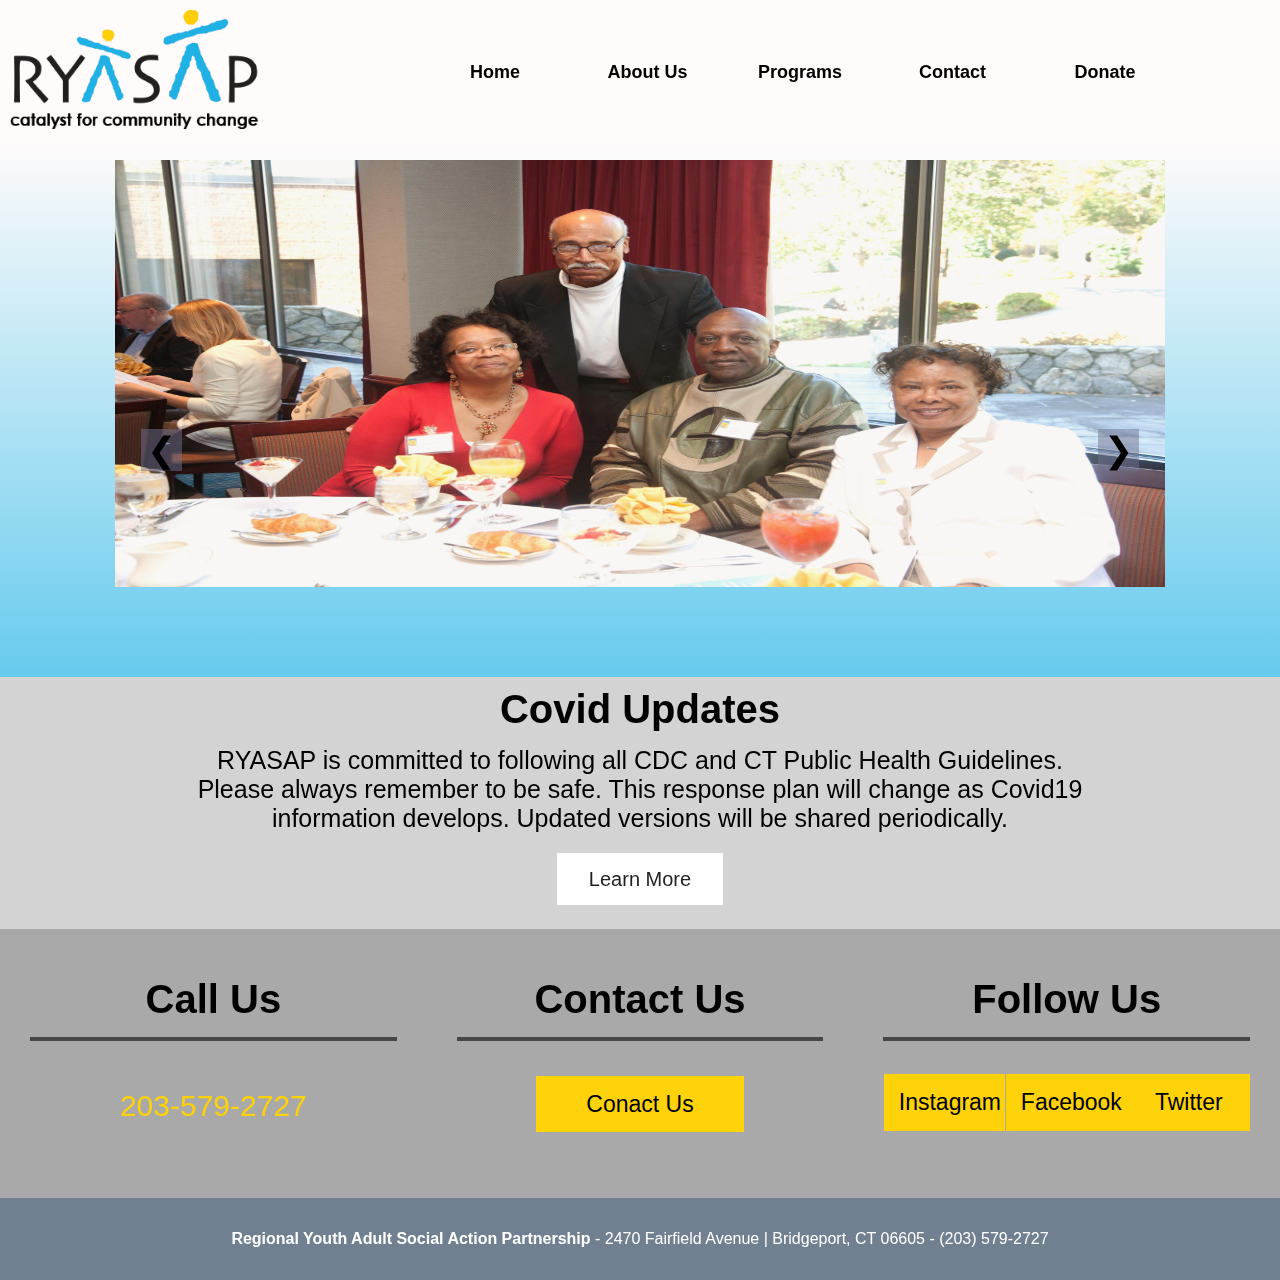
<file: index.html>
<!DOCTYPE html>
<html lang="en">
<head>
    <title>RYASAP</title>
    <meta charset="UTF-8">
    <meta name="viewport" content="width=device-width, initial-scale=1.0"> 
    <link rel="stylesheet" type="text/css" href="style.css">
    <link rel="icon" href="ryasapicon1.jpg">
</head>

<body>
    
<header>

    <img src="ryasap-logo.png" alt="">

    <nav>
        <ul>
            <li><a href="javascript:void(0)">Home</a></li>
            <li><a href="AboutUs.html">About Us</a></li>
            <li><a href="Programs.html">Programs</a></li>
            <li><a href="Contact.html">Contact</a></li>
            <li><a href="https://www.paypal.com/cgi-bin/webscr?cmd=_s-xclick&hosted_button_id=G8H56LMMSUULY">Donate</a></li>
        </ul>
    </nav>
    

</header>




<main>

    <div id="slideshow">
        <figure>
            <img src="PA-Yancy-Smile.jpeg" alt="" class="slides animate">
            <img src="IMG_2536-079.jpg" alt="" class="slides animate">
            <img src="IMG_2490-036.jpg" alt="" class="slides animate">
            <img src="IMG_2401-003.jpg" alt="" class="slides animate">

        </figure>

        <button class="prev" onclick='plusDivs(-1)'>&#10094;</button>
        <button class="next" onclick='plusDivs(1)'>&#10095;</button>


    </div>

    <br>
    <br>

    <section id="CovidUpdate">

    
        <h2 class="title">Covid Updates</h2>

        <p>RYASAP is committed to following all CDC and CT Public Health Guidelines. <br>
        Please always remember to be safe. This response plan will change as Covid19  <br>
        information develops. Updated versions will be shared periodically. 
        </p>

        <div id="learnMore">
        <a href="CovidUpdates.html" class="button">Learn More</a>
        </div>

        <br>


    </section>

    <script>
    
        var slideIndex = 1;
        var time = setInterval(carousel, 7000);
        carousel();


        if(document.getElementsByClassName("prev").clicked === true || document.getElementsByClassName("next").clicked === true) {
            showDivs(slideIndex);
        }



        function plusDivs(n) {
            showDivs(slideIndex += n);
            clearInterval(timer);
            timer = setInterval(carousel, 7000)
        }    
        
        function showDivs(n) {
            var i;
            var x = document.getElementsByClassName("slides");
            if (n > x.length) {slideIndex = 1}
            if (n < 1) {slideIndex = x.length}
            for (i = 0; i < x.length; i++) {
            x[i].style.display = "none";  
            }
            x[slideIndex-1].style.display = "block";  
        }

        function carousel() {
            var i;
            var x = document.getElementsByClassName("slides");
            for (i = 0; i < x.length; i++) {
                x[i].style.display = "none";
            }
            slideIndex++;
            if (slideIndex > x.length) {slideIndex = 1}
            x[slideIndex-1].style.display = "block";
            time; 
        }

        

    </script>



    

</main>


<div id="contactmedia">

    <div class="column">

        <h2>Call Us</h2>

        <a class="mobileOnly" href:"tel:2035792727">203-579-2727</a>
        <p class="desktopOnly">203-579-2727</p>

    </div>

    <div class="column">

        <h2>Contact Us</h2>

        <a href="Contact.html" style="padding: 15px 50px; position: relative; bottom: 13px;"> Conact Us</a>


    </div>

    <div class="column">

        <h2>Follow Us</h2>

        <div class="socialmedia">

            <a href="https://www.instagram.com/ryasap/">Instagram</a>
            <a href="https://www.facebook.com/RYASAP/">Facebook</a>
            <a href="https://twitter.com/RYASAP">Twitter</a>

        </div>



    </div>



</div>


<footer>
    <p><strong>Regional Youth Adult Social Action Partnership</strong> - 2470 Fairfield Avenue | Bridgeport, CT 06605 - (203) 579-2727</p>
</footer>

</body>
</html>
</file>
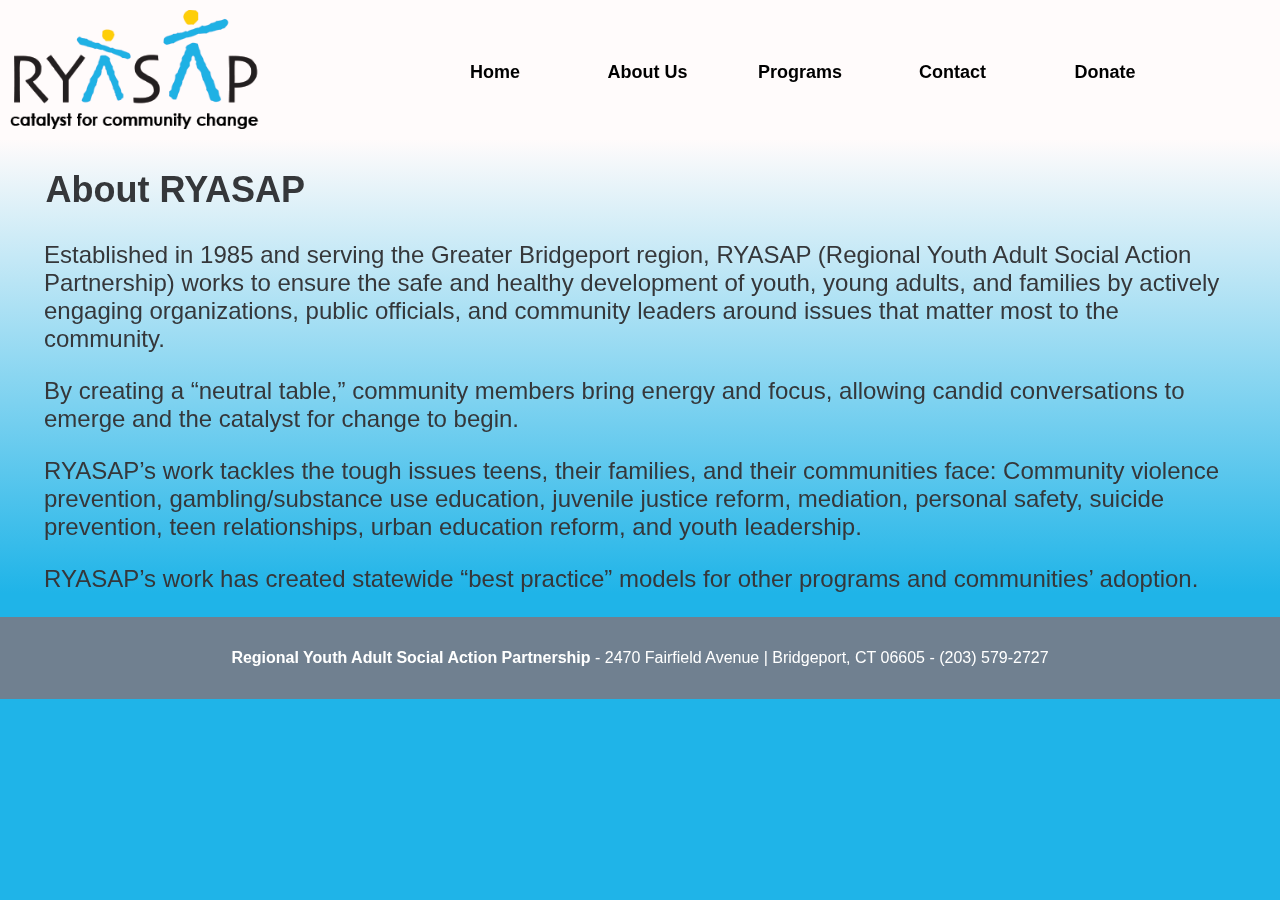
<file: AboutUs.html>
<!DOCTYPE html>
<html>
<head>
    <style>
       
html, body {
    margin: 0;
    padding: 0;
} 
       
body {
    font-family: Arial, Helvetica, sans-serif;
    background-color: #1fb4e8;

}


header {
    /*padding: 0px 0px 0px 25px;*/
    text-align: center;
    overflow: auto;
    background-color: rgb(255, 251, 251);
    
}


header img {
    width: 250px;
    padding: 10px;
    float: left;
    mix-blend-mode: multiply;  /*This allows the image to blend w/ the background  */
}


nav {
    padding-top: 2em;
    margin-left: 25%;
    
}

nav ul {
   list-style-type: none;
   padding: 0;
   text-align: center;
   
}

nav ul li {
    display: inline;
    border-bottom: solid 5px transparent;
    padding: 20px 10px;
    transition: border-bottom 1s;
}

nav ul li:hover {
    border-bottom: #fed208 solid 5px;

}


nav a {
    text-decoration: none;
    color: black;
    font-size: 18px;
    text-align: center;
    padding: 14px 16px;
    font-weight: bold;
    display: inline-flex;
    justify-content: space-around;
    width: 10%;
}



main {
    text-align: left;
    background-image: linear-gradient(rgb(255, 251, 251), #1fb4e8);  
    height: 100%;
    
}


#Aboutcontent {
    /*background-color: rgba(233, 227, 227, 0.76);*/
    margin: 0em 1em;
    font-size: x-large;
    
}

#Aboutcontent p {
    padding-left: 20px;
    padding-right: 20px;
    color: rgb(53, 55, 58);
    clear: left;

}

#Aboutcontent h2 {
    text-indent: .6em;
    float: left;
    color: rgb(53, 55, 58);
}

footer{
    color: white;
    background-color: slategray;
    font-size: 1em;
    text-align: center;
    font-family: Arial, Helvetica, sans-serif;
    padding: 1em;
}

@media screen and (min-width: 1500px) {
    main {
        height: 100%;
    }
}


    </style>
    <meta charset="UTF-8">
    <title>RYASAAP - About Us</title>
    <link rel="icon" href="ryasapicon1.jpg">    
</head>
<body>
    
    

    <header>
       
        <img src="ryasap-logo.png" alt="" width="250px">

        <nav>
            <ul>
                <li><a href="index.html">Home</a></li>
                <li><a href="javascript:void(0)">About Us</a></li>
                <li><a href="Programs.html">Programs</a></li>
                <li><a href="Contact.html">Contact</a></li>
                <li><a href="https://www.paypal.com/cgi-bin/webscr?cmd=_s-xclick&hosted_button_id=G8H56LMMSUULY">Donate</a></li>
            </ul>
        </nav>
    
    
    </header>
    
    
 
    <main>
        
        
        <div id="Aboutcontent">

            <h2>About RYASAP</h2>

        <p>
            Established in 1985 and serving the Greater Bridgeport region, RYASAP (Regional Youth Adult Social Action Partnership) works to ensure the safe and healthy development of youth, young adults, and families by actively engaging organizations, public officials, and community leaders around issues that matter most to the community.
        </p>
        <p>
            By creating a “neutral table,” community members bring energy and focus, allowing candid conversations to emerge and the catalyst for change to begin.
        </p>
        <p>
            RYASAP’s work tackles the tough issues teens, their families, and their communities face: Community violence prevention, gambling/substance use education, juvenile justice reform, mediation, personal safety, suicide prevention, teen relationships, urban education reform, and youth leadership.
        </p>
        <p>
            RYASAP’s work has created statewide “best practice” models for other programs and communities’ adoption.
       </p>    
       <div id="affiliation">
        </div>

        </div>

    </main>
    
    

    <footer>
        <p><strong>Regional Youth Adult Social Action Partnership</strong> - 2470 Fairfield Avenue | Bridgeport, CT 06605 - (203) 579-2727</p>
    </footer>
    
    </div>
    

    </body>

</html>
</file>
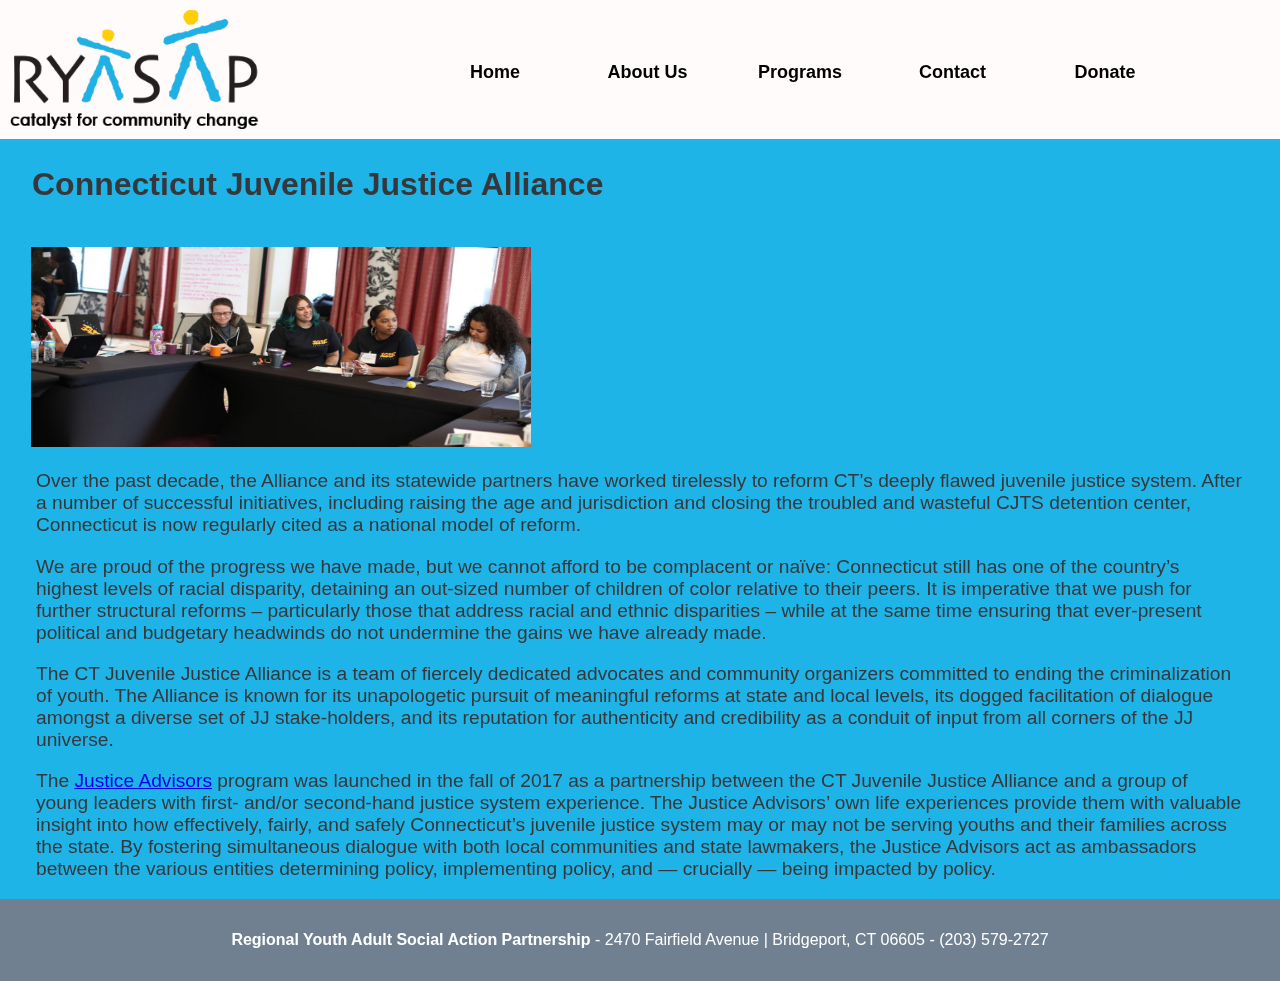
<file: connecticut.html>
<!DOCTYPE html>
<html lang="en">
<head>
    <style>
       
       html, body {
            margin: 0;
            padding: 0;
        } 
               
        body {
            font-family: Arial, Helvetica, sans-serif;
            background-color: #1fb4e8;
        
        }
        
        
        header {
            /*padding: 0px 0px 0px 25px;*/
            text-align: center;
            overflow: auto;
            background-color: rgb(255, 251, 251);
            
        }
        
        
        header img {
            width: 250px;
            padding: 10px;
            float: left;
            mix-blend-mode: multiply;  /*This allows the image to blend w/ the background  */
        }
        
        
        nav {
            padding-top: 2em;
            margin-left: 25%;
            
        }
        
        nav ul {
           list-style-type: none;
           padding: 0;
           text-align: center;
           
        }
        
        nav ul li {
            display: inline;
            border-bottom: solid 5px transparent;
            padding: 20px 10px;
            transition: border-bottom 1s;
        }
        
        nav ul li:hover {
            border-bottom: #fed208 solid 5px;
        
        }
        
        
        nav a {
            text-decoration: none;
            color: black;
            font-size: 18px;
            text-align: center;
            padding: 14px 16px;
            font-weight: bold;
            display: inline-flex;
            justify-content: space-around;
            width: 10%;
        }
        
        
        
        main {
            text-align: left;
            background-image: linear-gradient(rgb(255, 251, 251), #1fb4e8);  
            height: 100%;
            
        }
        
        main h2 {
            text-indent: 1em;
            float: left;
            font-size: xx-large;
            color: rgb(53, 55, 58);
        
        }
        
        
        main img {
            width: 500px;
            height: 200px;
            padding: 0px 15px;
        }
        
        
        #Programscontent {
            /*background-color: rgba(233, 227, 227, 0.76);*/
            margin: 0em 1em;
            float: left;            
        }
        
        #Programscontent p {
            padding-left: 20px;
            padding-right: 20px;
            color: rgb(53, 55, 58);
            clear: left;
            font-size: 1.2em;
        }
        
        footer{
            color: white;
            background-color: slategray;
            font-size: 1em;
            text-align: center;
            font-family: Arial, Helvetica, sans-serif;
            padding: 1em;
            clear: both;
        }

        @media screen and (min-width: 1500px) {
            main {
            height: 100%;
            }

            #Programscontent h2 {
                font-size: xx-large;
            }

            #Programscontent p {
                font-size: 25px;
            }

           
        }

    </style>
    <meta charset="UTF-8">
    <title>RYASAAP - Programs</title>
    <link rel="icon" href="ryasapicon1.jpg">

</head>
<body>
    
    

    <header>
       
        <img src="ryasap-logo.png" alt="">

        <nav>
            <ul>
                <li><a href="index.html">Home</a></li>
                <li><a href="AboutUs.html">About Us</a></li>
                <li><a href="Programs.html">Programs</a></li>
                <li><a href="Contact.html">Contact</a></li>
                <li><a href="https://www.paypal.com/cgi-bin/webscr?cmd=_s-xclick&hosted_button_id=G8H56LMMSUULY">Donate</a></li>
            </ul>
        </nav>
    
    
    </header>
    
    
 
    <main>
        
        <h2>Connecticut Juvenile Justice Alliance</h2>
        
        <div id="Programscontent">
        
        <br>
        <img src="CTJJA at national conference.PNG" alt="CTTJA">
        <br>   
          
        <p>
            Over the past decade, the Alliance and its statewide partners have worked tirelessly to 
            reform CT’s deeply flawed juvenile justice system. After a number of successful initiatives, 
            including raising the age and jurisdiction and closing the troubled and wasteful CJTS detention center, 
            Connecticut is now regularly cited as a national model of reform.
        </p>

        <p>
            We are proud of the progress we have made, but we cannot afford to be complacent or naïve: Connecticut 
            still has one of the country’s highest levels of racial disparity, detaining an out-sized number of children 
            of color relative to their peers. It is imperative that we push for further structural reforms – particularly 
            those that address racial and ethnic disparities – while at the same time ensuring that ever-present political 
            and budgetary headwinds do not undermine the gains we have already made.
        </p>
        
        <p>
            The CT Juvenile Justice Alliance is a team of fiercely dedicated advocates and community organizers committed 
            to ending the criminalization of youth. The Alliance is known for its unapologetic pursuit of meaningful reforms 
            at state and local levels, its dogged facilitation of dialogue amongst a diverse set of JJ stake-holders, and its 
            reputation for authenticity and credibility as a conduit of input from all corners of the JJ universe.  
        </p>
        
        <p>
            The <a href="https://www.ctjja.org/home-justice-advisors">Justice Advisors</a> program was launched in the fall of 2017 as a partnership between the CT Juvenile Justice Alliance 
            and a group of young leaders with first- and/or second-hand justice system experience. The Justice Advisors’ own life experiences
             provide them with valuable insight into how effectively, fairly, and safely Connecticut’s juvenile justice system may or may not be 
             serving youths and their families across the state. By fostering simultaneous dialogue with both local communities and state lawmakers, 
             the Justice Advisors act as ambassadors between the various entities determining policy, implementing policy, and — crucially — being impacted by policy. 
       </p>    
        
       

    </main>
    
    

    <footer>
        <p><strong>Regional Youth Adult Social Action Partnership</strong> - 2470 Fairfield Avenue | Bridgeport, CT 06605 - (203) 579-2727</p>
    </footer>
    
    </div>
    

    </body>

</html>
</file>
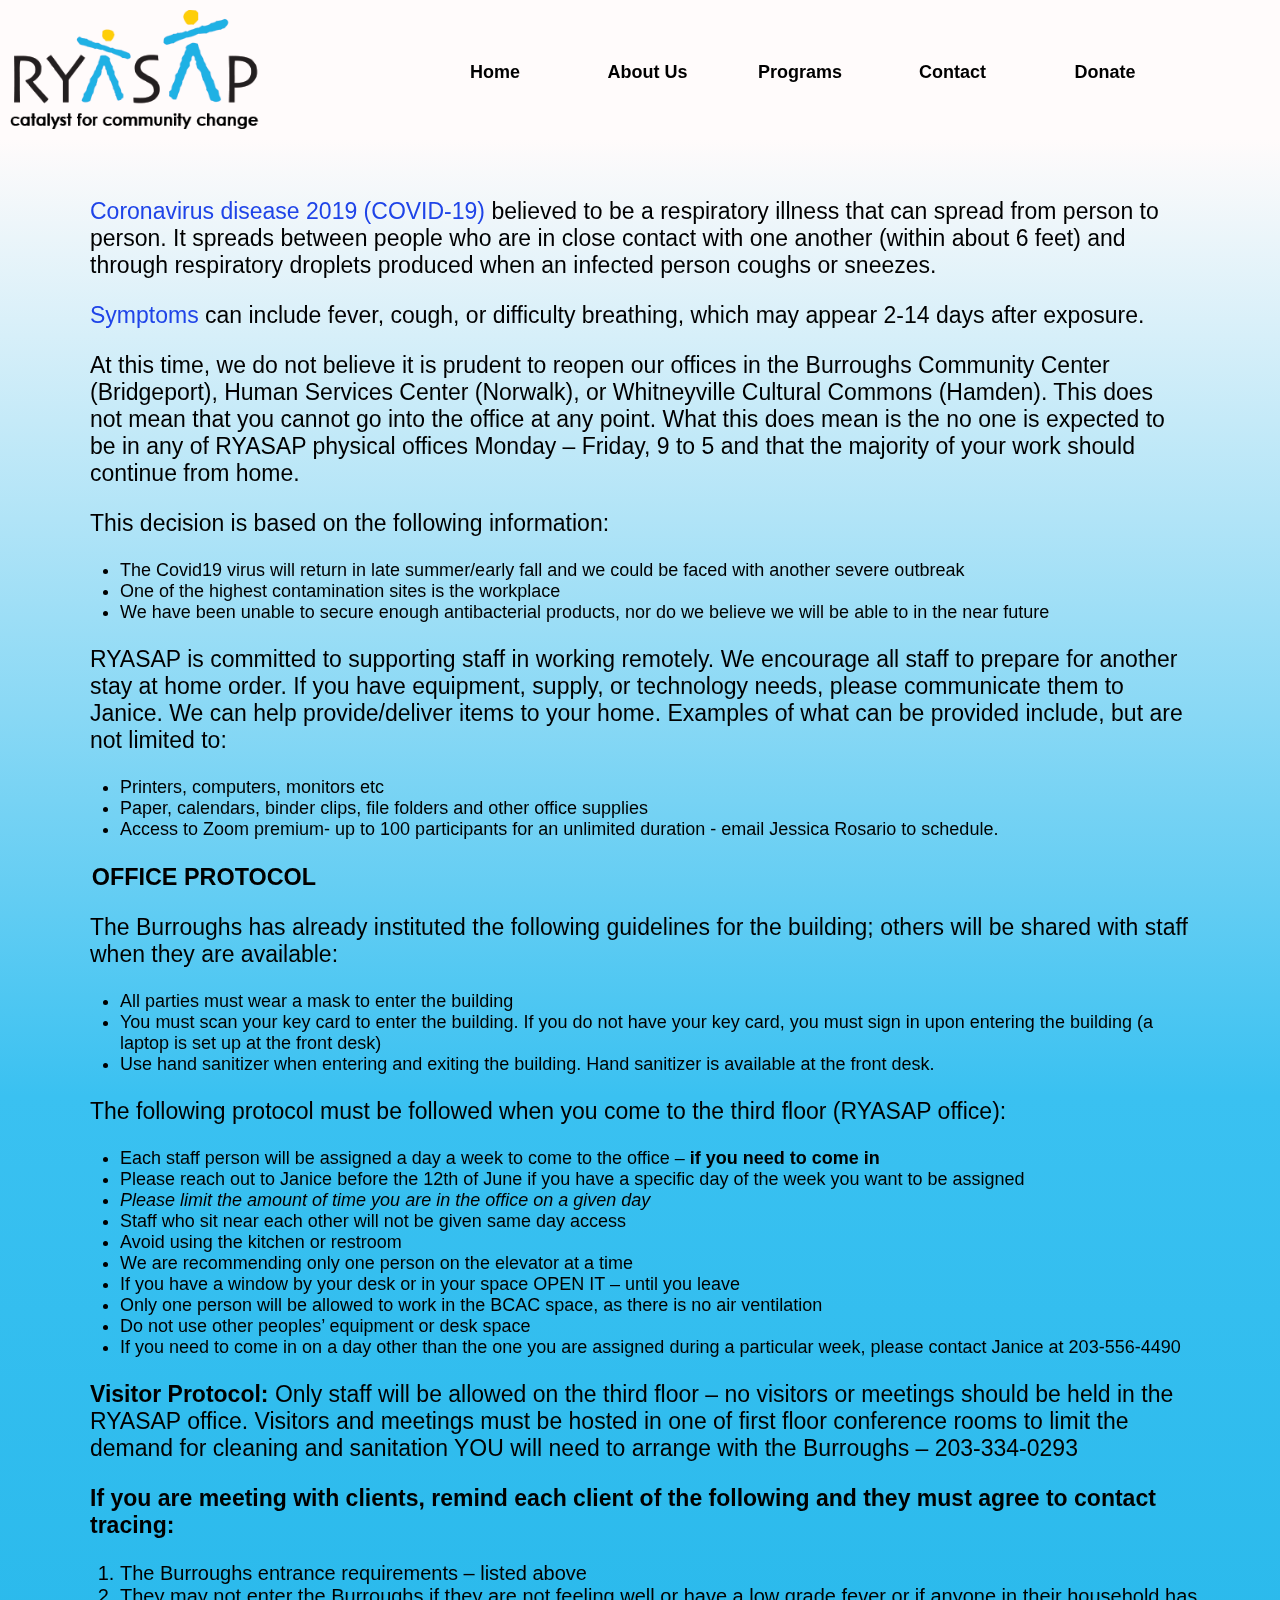
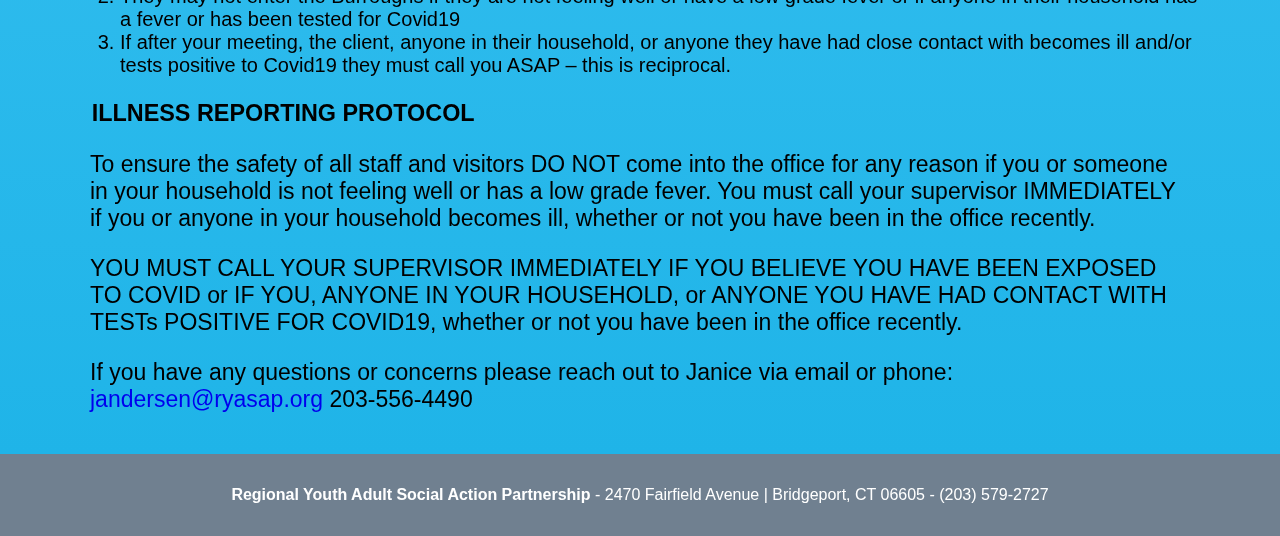
<file: CovidUpdates.html>
<!DOCTYPE html>
<html lang="en">
<head>
    <meta charset="UTF-8">
    <meta name="viewport" content="width=device-width, initial-scale=1.0">
    <title>RYASAP - Covid Updates</title>
    <link rel="icon" href="ryasapicon1.jpg">

    <style>
        html, body {
            margin: 0;
            padding: 0;
    }

        body {
            font-family: Arial, Helvetica, sans-serif;
        }

        header {
            /*padding: 0px 0px 0px 25px;*/
            text-align: center;
            overflow: auto;
            background-color:  rgb(255, 251, 251);
    
        }


        header img {
            width: 250px;
            padding: 10px;
            float: left;
            mix-blend-mode: multiply;  /*This allows the image to blend w/ the background  */
        }


        nav {
            padding-top: 2em;
            margin-left: 25%;
    
        }

        nav ul {
            list-style-type: none;
            padding: 0;
            text-align: center;
   
        }

        nav ul li {
            display: inline;
            border-bottom: solid 5px transparent;
            padding: 20px 10px;
            transition: border-bottom 1s;
        }

        nav ul li:hover {
            border-bottom: #fed208 solid 5px;

        }



        nav a {
            text-decoration: none;
            color: black;
            font-size: 18px;
            text-align: center;
            padding: 14px 16px;
            font-weight: bold;
            display: inline-flex;
            justify-content: space-around;
            width: 10%;
        }



        main {
            background-image: linear-gradient(  rgb(255, 251, 251),#3ac1f1, #1fb4e8);
        }

        main h2 {
            font-size: xx-large;
        }

        section {
            text-align: left;
            margin: 0em 5em;
        }

        section p {
            padding: 0px 10px;
            font-size: 23px;
        }

        #Info {
            font-size: 20px;
        }

        #Info ul {
            font-size: 18px;
        }

        #Info h3 {
            text-indent: .5em;
        }

        footer{
            color: white;
            background-color: slategray;
            font-size: 1em;
            text-align: center;
            font-family: Arial, Helvetica, sans-serif;
            padding: 1em;
            margin-top: 0;
        }
    </style>

</head>
<body>

    <header>

        <img src="ryasap-logo.png" alt="">
    
        <nav>
            <ul>
                <li><a href="index.html">Home</a></li>
                <li><a href="AboutUs.html">About Us</a></li>
                <li><a href="Programs.html">Programs</a></li>
                <li><a href="Contact.html">Contact</a></li>
                <li><a href="https://www.paypal.com/cgi-bin/webscr?cmd=_s-xclick&hosted_button_id=G8H56LMMSUULY">Donate</a></li>
            </ul>
        </nav>
        
    
    </header>
    

    <main>

        <br>
        <br>

        <section>
            <p>  <span style="color: #1f44e8;">  Coronavirus disease 2019 (COVID-19) </span>  believed to be a respiratory illness that can spread from person to person. It spreads between people who are in close contact with one another (within about 6 feet) and through respiratory droplets produced when an infected person coughs or sneezes.</p>
            <p> <span style="color: #1f44e8;"> Symptoms </span> can include fever, cough, or difficulty breathing, which may appear 2-14 days after exposure. </p>
            <div id="Info">

            <p>At this time, we do not believe it is prudent to reopen our offices in the Burroughs Community Center (Bridgeport), Human Services Center (Norwalk), or Whitneyville Cultural Commons (Hamden). This does not mean that you cannot go into the office at any point. What this does mean is the no one is expected to be in any of RYASAP physical offices Monday – Friday, 9 to 5 and that the majority of your work should continue from home. </p>
            
            <p>This decision is based on the following information: </p>

            <ul>
                <li>The Covid19 virus will return in late summer/early fall and we could be faced with another severe outbreak </li>
                <li>One of the highest contamination sites is the workplace </li>
                <li>We have been unable to secure enough antibacterial products, nor do we believe we will be able to in the near future </li>
                
            </ul>

            <p>RYASAP is committed to supporting staff in working remotely. We encourage all staff to prepare for another stay at home order. If you have equipment, supply, or technology needs, please communicate them to Janice. We can help provide/deliver items to your home. Examples of what can be provided include, but are not limited to: </p>

            <ul>
                <li>Printers, computers, monitors etc </li>
                <li>Paper, calendars, binder clips, file folders and other office supplies </li>
                <li>Access to Zoom premium- up to 100 participants for an unlimited duration - email Jessica Rosario to schedule. </li>
            </ul>

            <h3>OFFICE PROTOCOL</h3>

            <p>The Burroughs has already instituted the following guidelines for the building; others will be shared with staff when they are available: </p>

            <ul>
                <li>All parties must wear a mask to enter the building</li>
                <li>You must scan your key card to enter the building. If you do not have your key card, you must sign in upon entering the building (a laptop is set up at the front desk) </li>
                <li>Use hand sanitizer when entering and exiting the building. Hand sanitizer is available at the front desk. </li>
            </ul>

            <p>The following protocol must be followed when you come to the third floor (RYASAP office): </p>

            <ul>
                <li>Each staff person will be assigned a day a week to come to the office – <strong> if you need to come in</strong></li>
                <li>Please reach out to Janice before the 12th of June if you have a specific day of the week you want to be assigned</li>
                <li><i>Please limit the amount of time you are in the office on a given day</i></li>
                <li>Staff who sit near each other will not be given same day access</li>
                <li>Avoid using the kitchen or restroom </li>
                <li>We are recommending only one person on the elevator at a time </li>
                <li>If you have a window by your desk or in your space OPEN IT – until you leave</li>
                <li>Only one person will be allowed to work in the BCAC space, as there is no air ventilation</li>
                <li>Do not use other peoples’ equipment or desk space</li>
                <li>If you need to come in on a day other than the one you are assigned during a particular week, please contact Janice at 203-556-4490  </li>
            </ul>

            <p><strong>Visitor Protocol: </strong> Only staff will be allowed on the third floor – no visitors or meetings should be held in the RYASAP office. Visitors and meetings must be hosted in one of first floor conference rooms to limit the demand for cleaning and sanitation YOU will need to arrange with the Burroughs – 203-334-0293 </p>

           <p><strong>If you are meeting with clients, remind each client of the following and they must agree to contact tracing: </strong></p>

            <ol>
                <li>The Burroughs entrance requirements – listed above</li>
                <li>They may not enter the Burroughs if they are not feeling well or have a low grade fever or if 
                    anyone in their household has a fever or has been tested for Covid19</li>
                <li>If after your meeting, the client, anyone in their household, or anyone they have had close 
                    contact with becomes ill and/or tests positive to Covid19 they must call you ASAP – this is reciprocal. 
                </li>
            </ol>


            <h3>ILLNESS REPORTING PROTOCOL </h3>

            <p>To ensure the safety of all staff and visitors DO NOT come into the office for any reason if you or someone in your household is not feeling well or has a low grade fever. You must call your supervisor IMMEDIATELY if you or anyone in your household becomes ill, whether or not you have been in the office recently. </p>

            <p>YOU MUST CALL YOUR SUPERVISOR IMMEDIATELY IF YOU BELIEVE YOU HAVE BEEN EXPOSED TO COVID or IF YOU, ANYONE IN YOUR HOUSEHOLD, or ANYONE YOU HAVE HAD CONTACT WITH TESTs POSITIVE FOR COVID19, whether or not you have been in the office recently.</p>

            <p> If you have any questions or concerns please reach out to Janice via email or phone:

                <a href="emailto:jandersen@ryasap.org" style="text-decoration: none">jandersen@ryasap.org </a>

                203-556-4490 </p>

            </div>

            <br>
        </section>


    </main>

    <footer>
        <p><strong>Regional Youth Adult Social Action Partnership</strong> - 2470 Fairfield Avenue | Bridgeport, CT 06605 - (203) 579-2727</p>
    </footer>
        
    
</body>
</html>
</file>
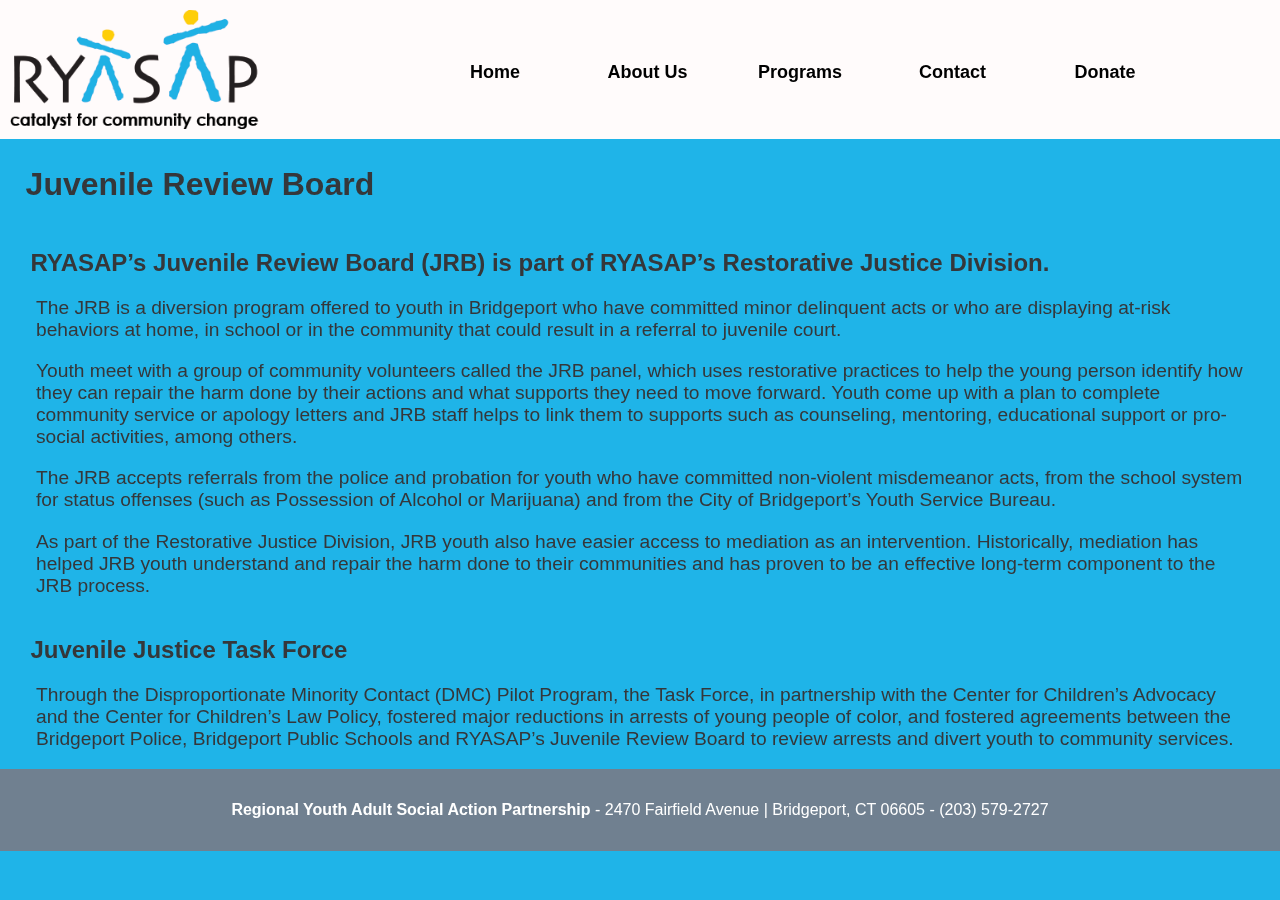
<file: juvenile.html>
<!DOCTYPE html>
<html lang="en">
<head>
    <style>
       
       html, body {
            margin: 0;
            padding: 0;
        } 
               
        body {
            font-family: Arial, Helvetica, sans-serif;
            background-color: #1fb4e8;
        
        }
        
        
        header {
            /*padding: 0px 0px 0px 25px;*/
            text-align: center;
            overflow: auto;
            background-color: rgb(255, 251, 251);
            
        }
        
        
        header img {
            width: 250px;
            padding: 10px;
            float: left;
            mix-blend-mode: multiply;  /*This allows the image to blend w/ the background  */
        }
        
        
        nav {
            padding-top: 2em;
            margin-left: 25%;
            
        }
        
        nav ul {
           list-style-type: none;
           padding: 0;
           text-align: center;
           
        }
        
        nav ul li {
            display: inline;
            border-bottom: solid 5px transparent;
            padding: 20px 10px;
            transition: border-bottom 1s;
        }
        
        nav ul li:hover {
            border-bottom: #fed208 solid 5px;
        
        }
        
        
        nav a {
            text-decoration: none;
            color: black;
            font-size: 18px;
            text-align: center;
            padding: 14px 16px;
            font-weight: bold;
            display: inline-flex;
            justify-content: space-around;
            width: 10%;
        }
        
        
        
        main {
            text-align: left;
            background-image: linear-gradient(rgb(255, 251, 251), #1fb4e8);  
            height: 100%;
            
        }
        
        main h2 {
            text-indent: .8em;
            float: left;
            font-size: xx-large;
            color: rgb(53, 55, 58);
        
        }
        
        
        #Programscontent {
            /*background-color: rgba(233, 227, 227, 0.76);*/
            margin: 0em 1em;
            float: left;            
        }
        
        #Programscontent p {
            padding-left: 20px;
            padding-right: 20px;
            color: rgb(53, 55, 58);
            clear: left;
            font-size: 1.2em;
        }
        
        #Programscontent h2 {
            text-indent: .6em;
            color: rgb(53, 55, 58);
            font-size: 1.5em;
        }

        
        footer{
            color: white;
            background-color: slategray;
            font-size: 1em;
            text-align: center;
            font-family: Arial, Helvetica, sans-serif;
            padding: 1em;
            clear: both;
        }

        @media screen and (min-width: 1500px) {
            main {
            height: 100%;
            }

            #Programscontent h2{
                font-size: xx-large;
            }

            #Programscontent p {
                font-size: 25px;
            }

        }


    </style>
    <meta charset="UTF-8">
    <title>RYASAAP - Programs</title>
    <link rel="icon" href="ryasapicon1.jpg">
</head>
<body>
    
    

    <header>
       
        <img src="ryasap-logo.png" alt="">

        <nav>
            <ul>
                <li><a href="index.html">Home</a></li>
                <li><a href="AboutUs.html">About Us</a></li>
                <li><a href="Programs.html">Programs</a></li>
                <li><a href="Contact.html">Contact</a></li>
                <li><a href="https://www.paypal.com/cgi-bin/webscr?cmd=_s-xclick&hosted_button_id=G8H56LMMSUULY">Donate</a></li>
            </ul>
        </nav>
    
    
    </header>
    
    
 
    <main>
        
        <h2>Juvenile Review Board</h2>
        
        <div id="Programscontent">
        
        <h2>RYASAP’s Juvenile Review Board (JRB) is part of RYASAP’s Restorative Justice Division.</h2>

        <p>
            The JRB is a diversion program offered to youth in Bridgeport who have committed minor delinquent acts or 
            who are displaying at-risk behaviors at home, in school or in the community that could result in a referral to juvenile court.
        </p>

        <p>
            Youth meet with a group of community volunteers called the JRB panel, which uses restorative practices to help the young person 
            identify how they can repair the harm done by their actions and what supports they need to move forward.  Youth come up with a plan to 
            complete community service or apology letters and JRB staff helps to link them to supports such as counseling, mentoring, educational support 
            or pro-social activities, among others. 
        </p>
        
        <p>
            The JRB accepts referrals from the police and probation for youth who have committed non-violent misdemeanor acts, from the school system for 
            status offenses (such as Possession of Alcohol or Marijuana) and from the City of Bridgeport’s Youth Service Bureau.
        </p>
        
        <p>
            As part of the Restorative Justice Division, JRB youth also have easier access to mediation as an intervention. Historically, mediation has helped 
            JRB youth understand and repair the harm done to their communities and has proven to be an effective long-term component to the JRB process.
       </p> 
       
       <h2>Juvenile Justice Task Force</h2>

       <p>
        Through the Disproportionate Minority Contact (DMC) Pilot Program, the Task Force, in partnership with the Center for Children’s Advocacy and the Center 
        for Children’s Law Policy, fostered major reductions in arrests of young people of color, and fostered agreements between the Bridgeport Police, Bridgeport 
        Public Schools and RYASAP’s Juvenile Review Board to review arrests and divert youth to community services.
       </p>

        
        <div id="affiliation">
        </div>

        </div>

    </main>
    
    

    <footer>
        <p><strong>Regional Youth Adult Social Action Partnership</strong> - 2470 Fairfield Avenue | Bridgeport, CT 06605 - (203) 579-2727</p>
    </footer>
    
    </div>
    

    </body>

</html>
</file>
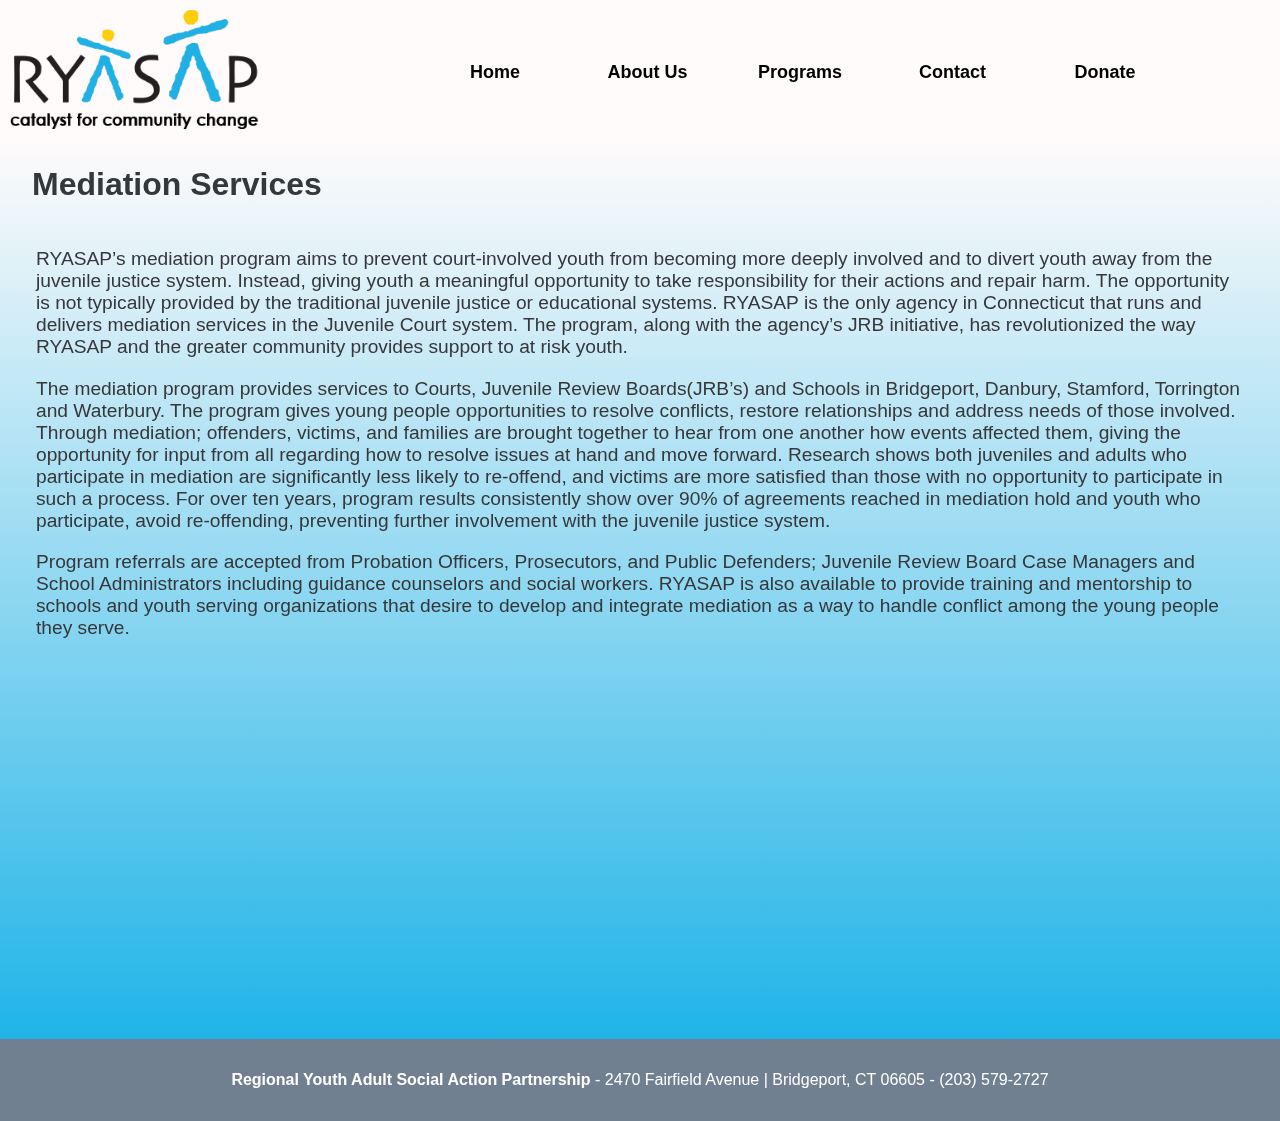
<file: mediation.html>
<DOCTYPE! html>
<html>
<head>
    <style>
       
       html, body {
            margin: 0;
            padding: 0;
        } 
               
        body {
            font-family: Arial, Helvetica, sans-serif;
            background-color: #1fb4e8;
        
        }
        
        
        header {
            /*padding: 0px 0px 0px 25px;*/
            text-align: center;
            overflow: auto;
            background-color: rgb(255, 251, 251);
            
        }
        
        
        header img {
            width: 250px;
            padding: 10px;
            float: left;
            mix-blend-mode: multiply;  /*This allows the image to blend w/ the background  */
        }
        
        
        nav {
            padding-top: 2em;
            margin-left: 25%;
            
        }
        
        nav ul {
           list-style-type: none;
           padding: 0;
           text-align: center;
           
        }
        
        nav ul li {
            display: inline;
            border-bottom: solid 5px transparent;
            padding: 20px 10px;
            transition: border-bottom 1s;
        }
        
        nav ul li:hover {
            border-bottom: #fed208 solid 5px;
        
        }
        
        
        nav a {
            text-decoration: none;
            color: black;
            font-size: 18px;
            text-align: center;
            padding: 14px 16px;
            font-weight: bold;
            display: inline-flex;
            justify-content: space-around;
            width: 10%;
        }
        
        
        
        main {
            text-align: left;
            background-image: linear-gradient(rgb(255, 251, 251), #1fb4e8);  
            height: 100%;
            
        }
        
        main h2 {
            text-indent: 1em;
            float: left;
            font-size: xx-large;
            color: rgb(53, 55, 58);
        
        }
        
        
        #Programscontent {
            /*background-color: rgba(233, 227, 227, 0.76);*/
            margin: 0em 1em;
            float: left;            
        }
        
        #Programscontent p {
            padding-left: 20px;
            padding-right: 20px;
            color: rgb(53, 55, 58);
            clear: left;
            font-size: 1.2em;
        }
        
    
        
        footer{
            color: white;
            background-color: slategray;
            font-size: 1em;
            text-align: center;
            font-family: Arial, Helvetica, sans-serif;
            padding: 1em;
            clear: both;
        }

        @media screen and (min-width: 1500px) {
            main {
            height: 100%;
            }


            #Programscontent p {
                font-size: 25px;
            }

        }

    </style>
    <meta charset="UTF-8">
    <title>RYASAAP - Programs</title>
</head>
<body>
    
    

    <header>
       
        <img src="ryasap-logo.png" alt="">

        <nav>
            <ul>
                <li><a href="index.html">Home</a></li>
                <li><a href="AboutUs.html">About Us</a></li>
                <li><a href="Programs.html">Programs</a></li>
                <li><a href="Contact.html">Contact</a></li>
                <li><a href="https://www.paypal.com/cgi-bin/webscr?cmd=_s-xclick&hosted_button_id=G8H56LMMSUULY">Donate</a></li>
            </ul>
        </nav>
    
    
    </header>
    
    
 
    <main>
        
        <h2>Mediation Services</h2>
        
        <div id="Programscontent">

        <p>
            RYASAP’s mediation program aims to prevent court-involved youth from becoming more 
            deeply involved and to divert youth away from the juvenile justice system. Instead, giving 
            youth a meaningful opportunity to take responsibility for their actions and repair harm. The 
            opportunity is not typically provided by the traditional juvenile justice or educational systems. 
            RYASAP is the only agency in Connecticut that runs and delivers mediation services in the Juvenile Court system. 
            The program, along with the agency’s JRB initiative, has revolutionized the way RYASAP and the greater community 
            provides support to at risk youth.
        </p>

        <p>
            The mediation program provides services to Courts, Juvenile Review Boards(JRB’s) and Schools in Bridgeport, Danbury, 
            Stamford, Torrington and Waterbury. The program gives young people opportunities to resolve conflicts, restore relationships 
            and address needs of those involved. Through mediation; offenders, victims, and families are brought together to hear from one 
            another how events affected them, giving the opportunity for input from all regarding how to resolve issues at hand and move forward. 
            Research shows both juveniles and adults who participate in mediation are significantly less likely to re-offend, and victims are more 
            satisfied than those with no opportunity to participate in such a process. For over ten years, program results consistently show over 90% of 
            agreements reached in mediation hold and youth who participate, avoid re-offending, preventing further involvement with the juvenile justice system.
        </p>
        
        <p>
            Program referrals are accepted from Probation Officers, Prosecutors, and Public Defenders; Juvenile Review Board Case Managers and School Administrators 
            including guidance counselors and social workers. RYASAP is also available to provide training and mentorship to schools and youth serving organizations that 
            desire to develop and integrate mediation as a way to handle conflict among the young people they serve. 
        </p>

        

    </main>
    
    

    <footer>
        <p><strong>Regional Youth Adult Social Action Partnership</strong> - 2470 Fairfield Avenue | Bridgeport, CT 06605 - (203) 579-2727</p>
    </footer>
    
    </div>
    

    </body>

</html>
</file>
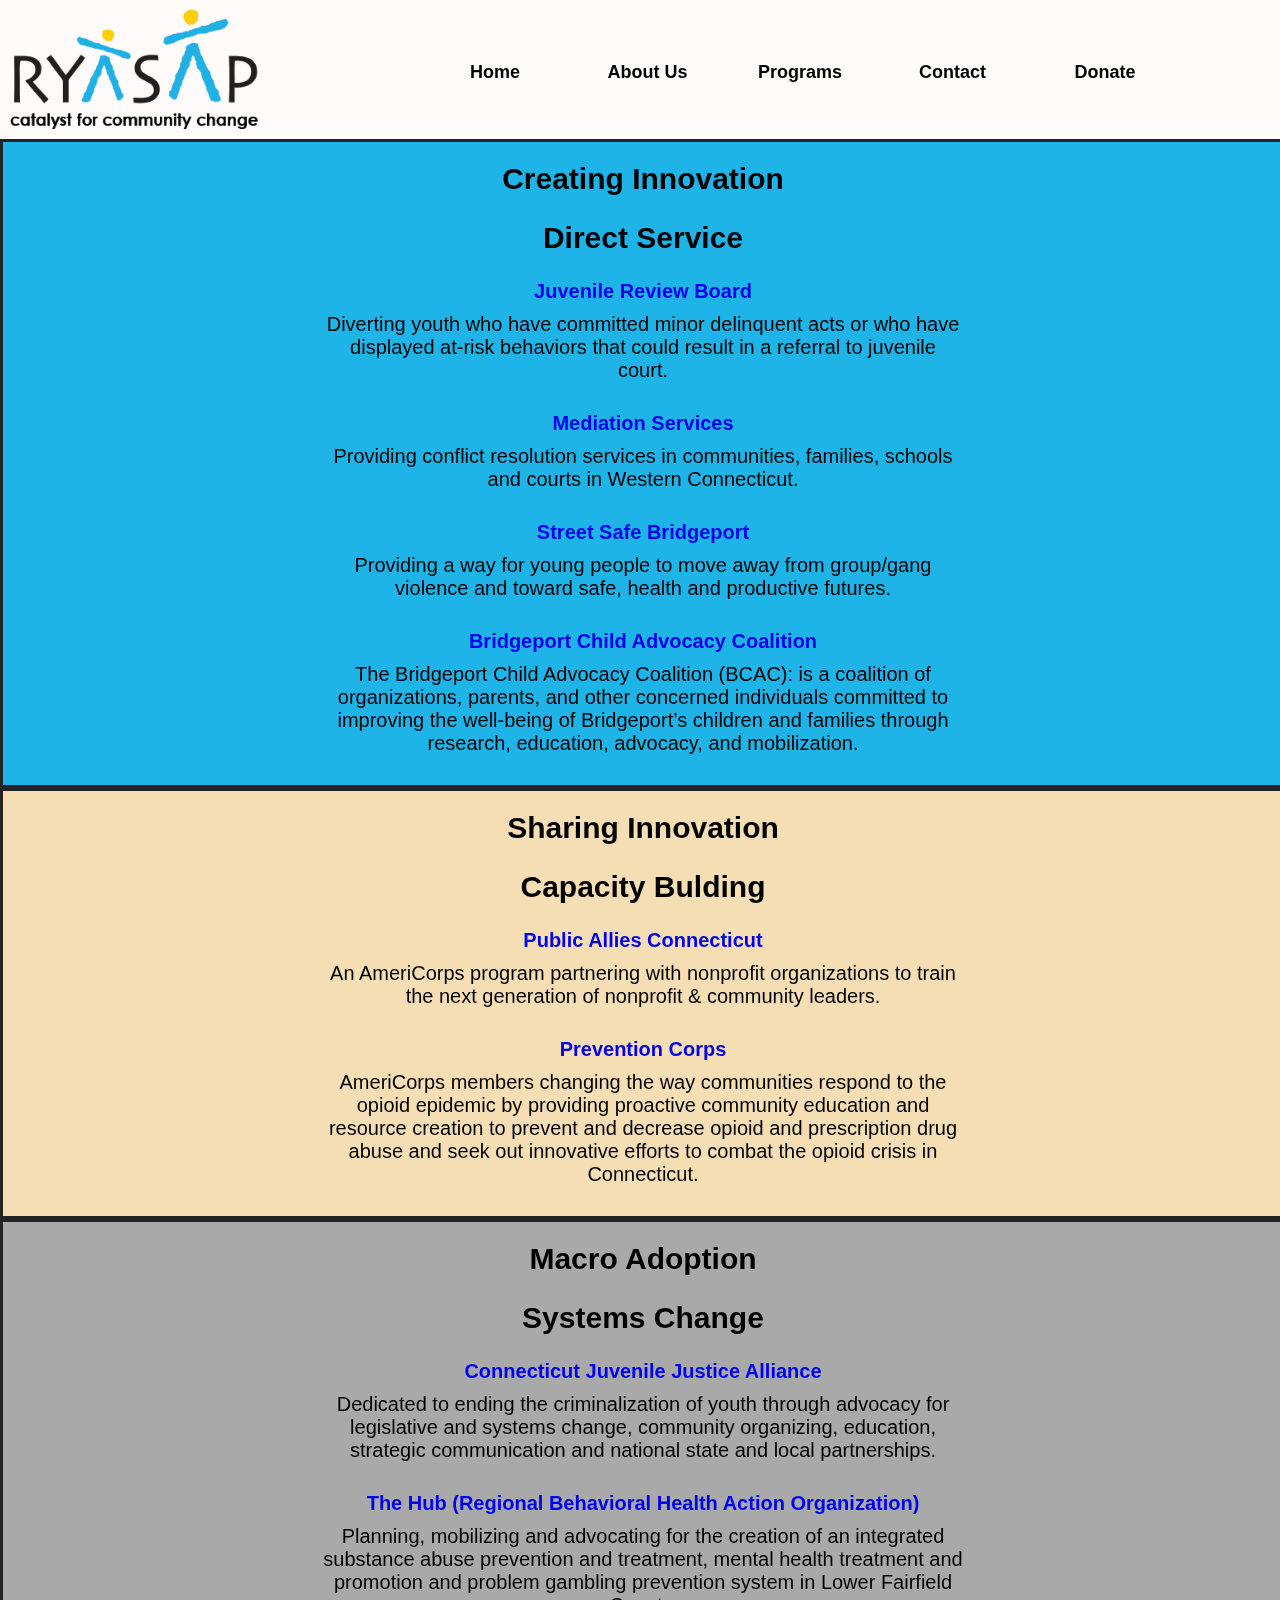
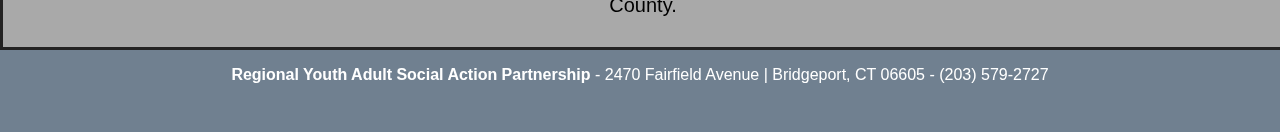
<file: Programs.html>
<!DOCTYPE html>
<html lang="en">
<head>
    <style>
    html, body {
        margin: 0;
        padding: 0;
    } 
       
body {
    font-family: Arial, Helvetica, sans-serif;
    background-color: #1fb4e8;

}


header {
    /*padding: 0px 0px 0px 25px;*/
    text-align: center;
    overflow: auto;
    background-color: rgb(255, 251, 251);
    
}


header img {
    width: 250px;
    padding: 10px;
    float: left;
    mix-blend-mode: multiply;  /*This allows the image to blend w/ the background  */
}


nav {
    padding-top: 2em;
    margin-left: 25%;
    
}

nav ul {
   list-style-type: none;
   padding: 0;
   text-align: center;
   
}

nav ul li {
    display: inline;
    border-bottom: solid 5px transparent;
    padding: 20px 10px;
    transition: border-bottom 1s;
}

nav ul li:hover {
    border-bottom: #fed208 solid 5px;

}


nav a {
    text-decoration: none;
    color: black;
    font-size: 18px;
    text-align: center;
    padding: 14px 16px;
    font-weight: bold;
    display: inline-flex;
    justify-content: space-around;
    width: 10%;
}

div {
    width: 100%;
    border: rgb(36, 35, 35) solid 3px;
}

div a {
    text-decoration: none;
}

div a:visited {
    color: blue;
}




#pillar1 {
    float: left;
    background-color: #1fb4e8;
    text-align: center;
}

.programsTitle {
    border: none;
    margin-left: auto;
    margin-right: auto;
}
.programsTitle h1{
    font-size: 30px;
    color: black;
}

.programsTitle h2 {
    font-size: 30px;
    color: black;
}


.program {
    width: 50%;
    margin-left: auto;
    margin-right: auto;
    border: none;
}

.program h4 {
    font-size: 20px;
    margin: 10px 0px;
}

.program p {
    font-size: 20px;
    position: relative;
    bottom: 10px;
}


#pillar2 {
    float: left;  
    background-color:wheat;  
    text-align: center;
}

#pillar3 {
    float: left;
    background-color: darkgray;
    text-align: center;
    height: 50%;
}


footer{
    color: white;
    background-color: slategray;
    font-size: 1em;
    text-align: center;
    font-family: Arial, Helvetica, sans-serif;
    padding: 1em;
}

footer p {
    line-height: 50px;
}






@media screen and (min-width: 1500px) {
    main {
        height: 100%;
    }
}

    </style>
    <meta charset="UTF-8">
    <title>RYASAAP - Programs</title>
    <link rel="icon" href="ryasapicon1.jpg">
</head>
<body>
    

    <header>
       
        <img src="ryasap-logo.png" alt="">

        <nav>
            <ul>
                <li><a href="index.html">Home</a></li>
                <li><a href="AboutUs.html">About Us</a></li>
                <li><a href="Programs.html">Programs</a></li>
                <li><a href="Contact.html">Contact</a></li>
                <li><a href="https://www.paypal.com/cgi-bin/webscr?cmd=_s-xclick&hosted_button_id=G8H56LMMSUULY">Donate</a></li>
            </ul>
        </nav>
    
    
    </header>
    
    
 
    
        
        
        
        

            
            <div id="pillar1">


                <div class="programsTitle">
                    <h1>Creating Innovation</h1>
                    <h2>Direct Service</h2>
                </div>

              

                <div class="program">
                    <h4><a href="juvenile.html">Juvenile Review Board</a></h4>
                    <p>Diverting youth who have committed minor delinquent acts or who have displayed at-risk behaviors that could result in a referral to juvenile court.</p>
                </div>

                <div class="program">

                    <h4><a href="mediation.html">Mediation Services</a></h4>

                    <p>Providing conflict resolution services in communities, families, schools and courts in Western Connecticut.</p>

                </div>

                <div class="program">

                    <h4><a href="streetsafe.html">Street Safe Bridgeport</a></h4>

                    <p>Providing a way for young people to move away from group/gang violence and toward safe, health and productive futures.</p>

                </div>

                <div class="program">

                    <h4><a href="bridgeport.html">Bridgeport Child Advocacy Coalition</a></h4>
                    <p>The Bridgeport Child Advocacy Coalition (BCAC): is a coalition of organizations, parents, and other concerned individuals committed to improving the well-being of Bridgeport’s children and families through research, education, advocacy, and mobilization.</p>

                </div>


                
               

            </div>

            <div id="pillar2">

               <div class="programsTitle">
                    <h1>Sharing Innovation</h1>
                    <h2>Capacity Bulding</h2>
               </div>

                <div class="program">
                    <h4><a href="publicallies.html">Public Allies Connecticut</a></h4>
                    <p>An AmeriCorps program partnering with nonprofit organizations to train the next generation of nonprofit & community leaders.</p>
                </div>

                <div class="program">
                    <h4><a href="prevention.html">Prevention Corps</a></h4>
                    <p>AmeriCorps members changing the way communities respond to the opioid epidemic by providing proactive community education and resource creation to prevent and decrease opioid and prescription drug abuse and seek out innovative efforts to combat the opioid crisis in Connecticut.</p>
                </div>

                
               
                
                
                
            </div>

            <div id="pillar3">

                <div class="programsTitle">

                    <h1>Macro Adoption</h1>
                    <h2>Systems Change</h2>
                </div>

                <div class="program">
                    <h4><a href="connecticut.html">Connecticut Juvenile Justice Alliance</a></h4>

                    <p>
                        Dedicated to ending the criminalization of youth through advocacy for legislative and systems change, community organizing, education, strategic communication and national state and local partnerships.
                    </p>
                </div>
                
                <div class="program">
                    <h4><a href="thehub.html">The Hub (Regional Behavioral Health Action Organization)</a></h4>

                    <p>
                        Planning, mobilizing and advocating for the creation of an integrated substance abuse prevention and treatment, mental health treatment and promotion and problem gambling prevention system in Lower Fairfield County. 
                    </p>
                </div>
                
            
                

            </div>



    
    
    

    <footer>
        <p><strong>Regional Youth Adult Social Action Partnership</strong> - 2470 Fairfield Avenue | Bridgeport, CT 06605 - (203) 579-2727</p>
    </footer>
    
    </div>
    

    </body>

</html>
</file>
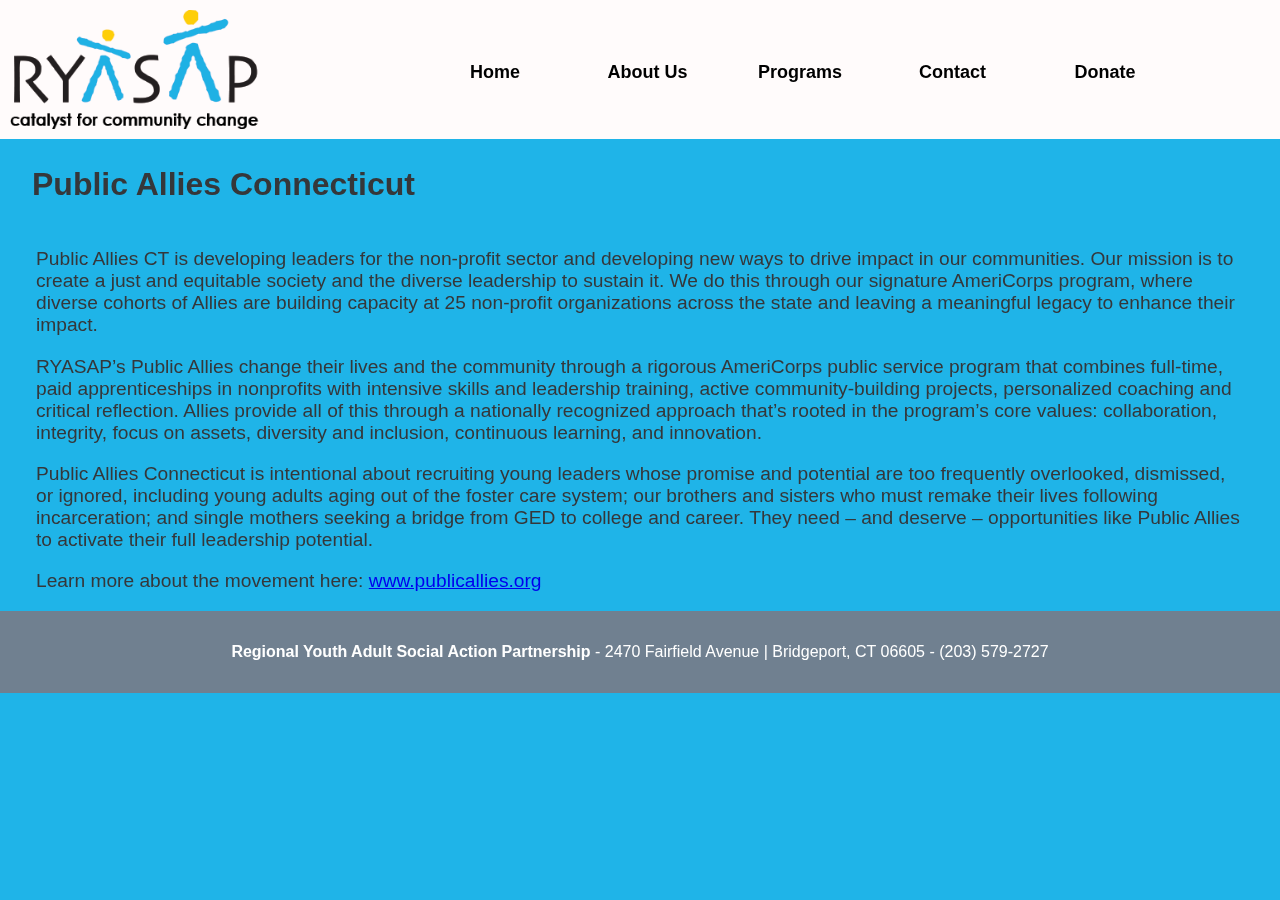
<file: publicallies.html>
<!DOCTYPE html>
<html lang="en">
<head>
    <style>
       
       html, body {
            margin: 0;
            padding: 0;
        } 
               
        body {
            font-family: Arial, Helvetica, sans-serif;
            background-color: #1fb4e8;
        
        }
        
        
        header {
            /*padding: 0px 0px 0px 25px;*/
            text-align: center;
            overflow: auto;
            background-color: rgb(255, 251, 251);
            
        }
        
        
        header img {
            width: 250px;
            padding: 10px;
            float: left;
            mix-blend-mode: multiply;  /*This allows the image to blend w/ the background  */
        }
        
        
        nav {
            padding-top: 2em;
            margin-left: 25%;
            
        }
        
        nav ul {
           list-style-type: none;
           padding: 0;
           text-align: center;
           
        }
        
        nav ul li {
            display: inline;
            border-bottom: solid 5px transparent;
            padding: 20px 10px;
            transition: border-bottom 1s;
        }
        
        nav ul li:hover {
            border-bottom: #fed208 solid 5px;
        
        }
        
        
        nav a {
            text-decoration: none;
            color: black;
            font-size: 18px;
            text-align: center;
            padding: 14px 16px;
            font-weight: bold;
            display: inline-flex;
            justify-content: space-around;
            width: 10%;
        }
        
        
        
        main {
            text-align: left;
            background-image: linear-gradient(rgb(255, 251, 251), #1fb4e8);  
            height: 100%;
            
        }
        
        main h2 {
            text-indent: 1em;
            float: left;
            font-size: xx-large;
            color: rgb(53, 55, 58);
        
        }
        
        
        #Programscontent {
            /*background-color: rgba(233, 227, 227, 0.76);*/
            margin: 0em 1em;
            float: left;            
        }
        
        #Programscontent p {
            padding-left: 20px;
            padding-right: 20px;
            color: rgb(53, 55, 58);
            clear: left;
            font-size: 1.2em;
        }
        
   
        
        footer{
            color: white;
            background-color: slategray;
            font-size: 1em;
            text-align: center;
            font-family: Arial, Helvetica, sans-serif;
            padding: 1em;
            clear: both;
        }

        @media screen and (min-width: 1500px) {
            main {
            height: 100%;
            }

            #Programscontent p {
                font-size: 22px;
            }

            
        }


    </style>
    <meta charset="UTF-8">
    <title>RYASAAP - Programs</title>
</head>
<body>
    
    

    <header>
       
        <img src="ryasap-logo.png" alt="">

        <nav>
            <ul>
                <li><a href="index.html">Home</a></li>
                <li><a href="AboutUs.html">About Us</a></li>
                <li><a href="Programs.html">Programs</a></li>
                <li><a href="Contact.html">Contact</a></li>
                <li><a href="https://www.paypal.com/cgi-bin/webscr?cmd=_s-xclick&hosted_button_id=G8H56LMMSUULY">Donate</a></li>
            </ul>
        </nav>
    
    
    </header>
    
    
 
    <main>
        
        <h2>Public Allies Connecticut</h2>
        
        <div id="Programscontent">

        <p>
            Public Allies CT is developing leaders for the non-profit sector and developing new ways
             to drive impact in our communities. Our mission is to create a just and equitable society 
             and the diverse leadership to sustain it. We do this through our signature AmeriCorps program, 
             where diverse cohorts of Allies are building capacity at 25 non-profit organizations across the state 
             and leaving a meaningful legacy to enhance their impact.
        </p>

        <p>
            RYASAP’s Public Allies change their lives and the community through a rigorous AmeriCorps public service 
            program that combines full-time, paid apprenticeships in nonprofits with intensive skills and leadership training, 
            active community-building projects, personalized coaching and critical reflection. Allies provide all of this through a 
            nationally recognized approach that’s rooted in the program’s core values: collaboration, integrity, focus on assets, diversity 
            and inclusion, continuous learning, and innovation.
        </p>
        
        <p>
            Public Allies Connecticut is intentional about recruiting young leaders whose promise and potential are too frequently overlooked, 
            dismissed, or ignored, including young adults aging out of the foster care system; our brothers and sisters who must remake their lives 
            following incarceration; and single mothers seeking a bridge from GED to college and career. They need – and deserve – opportunities like 
            Public Allies to activate their full leadership potential.
        </p>

        <p>
            Learn more about the movement here: <a href="publicallies.org">www.publicallies.org</a>
        </p>


        </div>

    </main>
    
    

    <footer>
        <p><strong>Regional Youth Adult Social Action Partnership</strong> - 2470 Fairfield Avenue | Bridgeport, CT 06605 - (203) 579-2727</p>
    </footer>
    
    </div>
    

    </body>

</html>
</file>
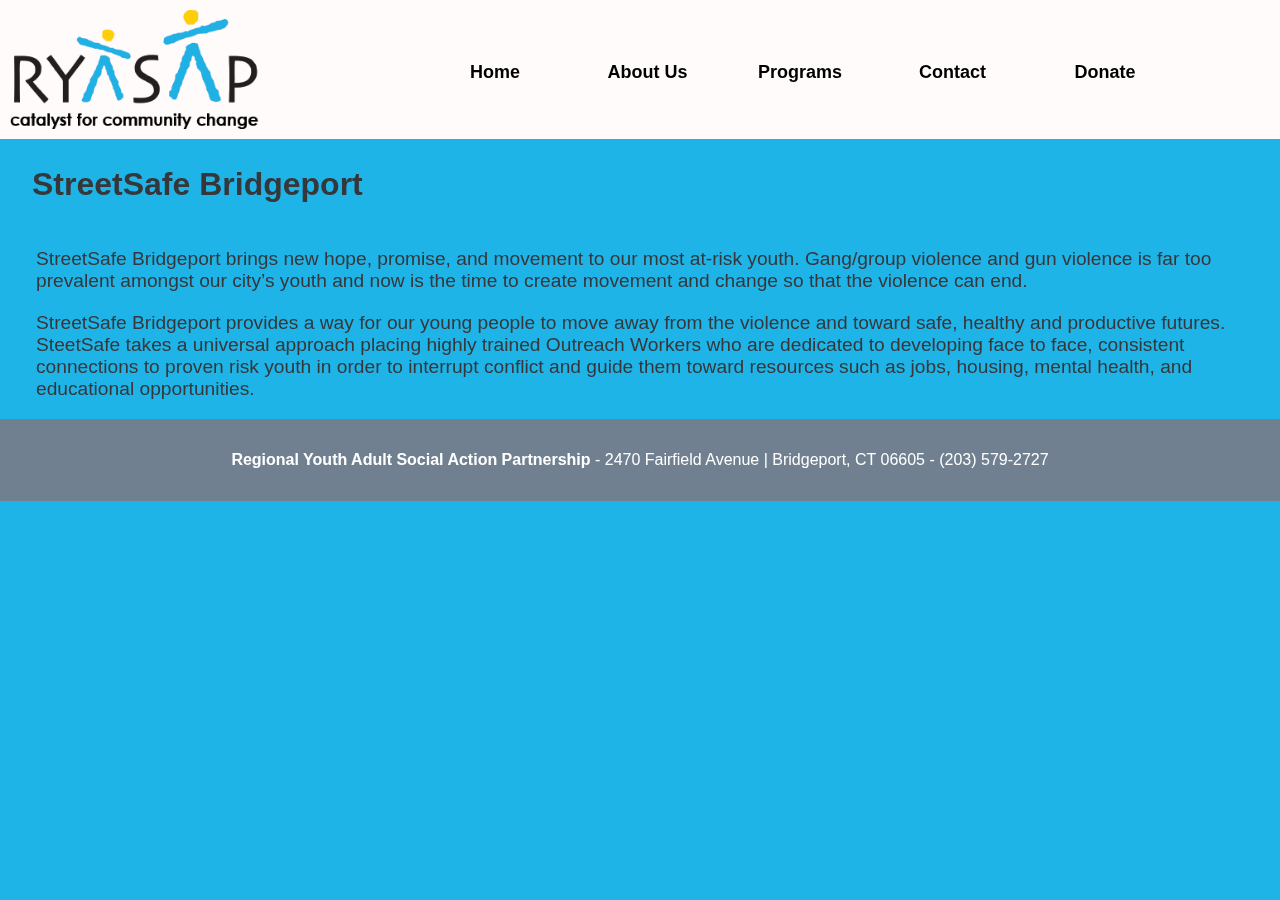
<file: streetsafe.html>
<!DOCTYPE html>
<html lang="en">
<head>
    <style>
       
       html, body {
            margin: 0;
            padding: 0;
        } 
               
        body {
            font-family: Arial, Helvetica, sans-serif;
            background-color: #1fb4e8;
        
        }
        
        
        header {
            /*padding: 0px 0px 0px 25px;*/
            text-align: center;
            overflow: auto;
            background-color: rgb(255, 251, 251);
            
        }
        
        
        header img {
            width: 250px;
            padding: 10px;
            float: left;
            mix-blend-mode: multiply;  /*This allows the image to blend w/ the background  */
        }
        
        
        nav {
            padding-top: 2em;
            margin-left: 25%;
            
        }
        
        nav ul {
           list-style-type: none;
           padding: 0;
           text-align: center;
           
        }
        
        nav ul li {
            display: inline;
            border-bottom: solid 5px transparent;
            padding: 20px 10px;
            transition: border-bottom 1s;
        }
        
        nav ul li:hover {
            border-bottom: #fed208 solid 5px;
        
        }
        
        
        nav a {
            text-decoration: none;
            color: black;
            font-size: 18px;
            text-align: center;
            padding: 14px 16px;
            font-weight: bold;
            display: inline-flex;
            justify-content: space-around;
            width: 10%;
        }
        
        
        
        main {
            text-align: left;
            background-image: linear-gradient(rgb(255, 251, 251), #1fb4e8);  
            height: 100%;
            
        }
        
        main h2 {
            text-indent: 1em;
            float: left;
            font-size: xx-large;
            color: rgb(53, 55, 58);
        
        }
        
        
        #Programscontent {
            /*background-color: rgba(233, 227, 227, 0.76);*/
            margin: 0em 1em;
            float: left;            
        }
        
        #Programscontent p {
            padding-left: 20px;
            padding-right: 20px;
            color: rgb(53, 55, 58);
            clear: left;
            font-size: 1.2em;
        }
     

       
    
        
        footer{
            color: white;
            background-color: slategray;
            font-size: 1em;
            text-align: center;
            font-family: Arial, Helvetica, sans-serif;
            padding: 1em;
            clear: both;
        }

        @media screen and (min-width: 1500px) {
            main {
            height: 100%;
            }

            #Programscontent p {
                font-size: 25px;
            }

            
        }

    </style>
    <meta charset="UTF-8">
    <title>RYASAAP - Programs</title>
    <link rel="icon" href="ryasapicon1.jpg">
</head>
<body>
    
    

    <header>
       
        <img src="ryasap-logo.png" alt="">

        <nav>
            <ul>
                <li><a href="index.html">Home</a></li>
                <li><a href="AboutUs.html">About Us</a></li>
                <li><a href="Programs.html">Programs</a></li>
                <li><a href="Contact.html">Contact</a></li>
                <li><a href="https://www.paypal.com/cgi-bin/webscr?cmd=_s-xclick&hosted_button_id=G8H56LMMSUULY">Donate</a></li>
            </ul>
        </nav>
    
    
    </header>
    
    
 
    <main>
        
        <h2>StreetSafe Bridgeport</h2>
        
        <div id="Programscontent">

        <p>
            StreetSafe Bridgeport brings new hope, promise, and movement to our most at-risk youth. 
            Gang/group violence and gun violence is far too prevalent amongst our city’s youth and now is 
            the time to create movement and change so that the violence can end. 
        </p>

        <p>
            StreetSafe Bridgeport provides a way for our young people to move away from the violence and toward safe, 
            healthy and productive futures. SteetSafe takes a universal approach placing highly trained Outreach Workers 
            who are dedicated to developing face to face, consistent connections to proven risk youth in order to interrupt 
            conflict and guide them toward resources such as jobs, housing, mental health, and educational opportunities.
        </p>

        <div id="affiliation">
        </div>

        </div>

    </main>
    
    

    <footer>
        <p><strong>Regional Youth Adult Social Action Partnership</strong> - 2470 Fairfield Avenue | Bridgeport, CT 06605 - (203) 579-2727</p>
    </footer>
    
    </div>
    

    </body>

</html>
</file>
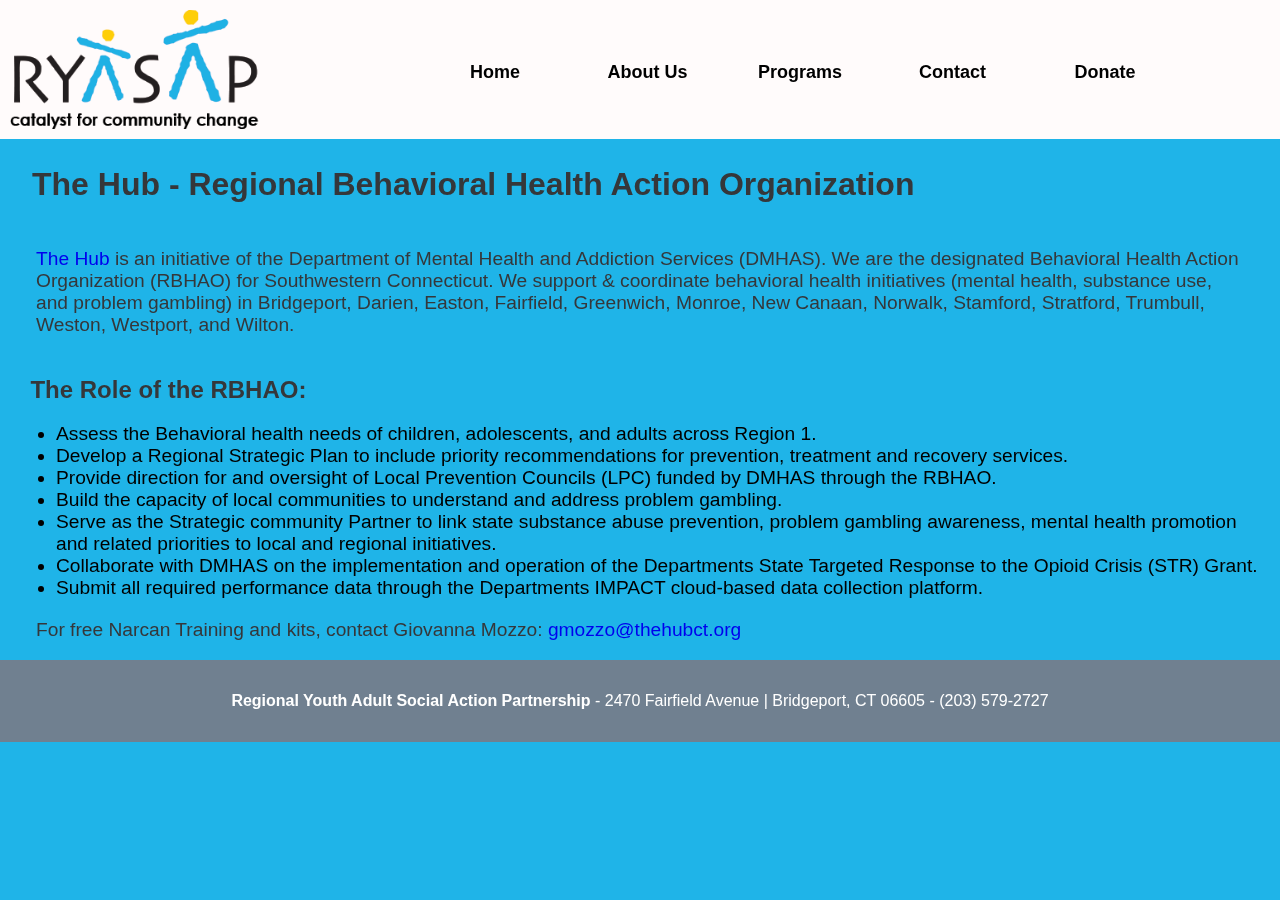
<file: thehub.html>
<!DOCTYPE html>
<html lang="en">
<head>
    <style>
       
       html, body {
            margin: 0;
            padding: 0;
        } 
               
        body {
            font-family: Arial, Helvetica, sans-serif;
            background-color: #1fb4e8;
        
        }
        
        
        header {
            /*padding: 0px 0px 0px 25px;*/
            text-align: center;
            overflow: auto;
            background-color: rgb(255, 251, 251);
            
        }
        
        
        header img {
            width: 250px;
            padding: 10px;
            float: left;
            mix-blend-mode: multiply;  /*This allows the image to blend w/ the background  */
        }
        
        
        nav {
            padding-top: 2em;
            margin-left: 25%;
            
        }
        
        nav ul {
           list-style-type: none;
           padding: 0;
           text-align: center;
           
        }
        
        nav ul li {
            display: inline;
            border-bottom: solid 5px transparent;
            padding: 20px 10px;
            transition: border-bottom 1s;
        }
        
        nav ul li:hover {
            border-bottom: #fed208 solid 5px;
        
        }
        
        
        nav a {
            text-decoration: none;
            color: black;
            font-size: 18px;
            text-align: center;
            padding: 14px 16px;
            font-weight: bold;
            display: inline-flex;
            justify-content: space-around;
            width: 10%;
        }
        
        
        
        main {
            text-align: left;
            background-image: linear-gradient(rgb(255, 251, 251), #1fb4e8);  
            height: 100%;
            
        }
        
        main h2 {
            text-indent: 1em;
            float: left;
            font-size: xx-large;
            color: rgb(53, 55, 58);
        
        }
        
        
        #Programscontent {
            /*background-color: rgba(233, 227, 227, 0.76);*/
            margin: 0em 1em;
            float: left;            
        }
        
        #Programscontent p {
            padding-left: 20px;
            padding-right: 20px;
            color: rgb(53, 55, 58);
            clear: left;
            font-size: 1.2em;
        }
        
        #Programscontent h2 {
            text-indent: .6em;
            color: rgb(53, 55, 58);
            font-size: 1.5em;
        }

       #Programscontent ul {
           clear: left;
       }

        #Programscontent ul li {
            font-size: 1.2em;
        }

        #Programscontent a {
            text-decoration: none;
        }
        
        #Programscontent a:visited {
            color: blue;
        }


        
        footer{
            color: white;
            background-color: slategray;
            font-size: 1em;
            text-align: center;
            font-family: Arial, Helvetica, sans-serif;
            padding: 1em;
            clear: both;
        }

        @media screen and (min-width: 1500px) {
            main {
            height: 100%;
            }

            #Programscontent h2{
                font-size: x-large;
            }

            #Programscontent p {
                font-size: 25px;
            }

            #Programscontent ul li {
                font-size: 25px;
            }
        }

    </style>
    <meta charset="UTF-8">
    <title>RYASAAP - Programs</title>
    <link rel="icon" href="ryasapicon1.jpg">
</head>
<body>
    
    

    <header>
       
        <img src="ryasap-logo.png" alt="">

        <nav>
            <ul>
                <li><a href="index.html">Home</a></li>
                <li><a href="AboutUs.html">About Us</a></li>
                <li><a href="Programs.html">Programs</a></li>
                <li><a href="Contact.html">Contact</a></li>
                <li><a href="https://www.paypal.com/cgi-bin/webscr?cmd=_s-xclick&hosted_button_id=G8H56LMMSUULY">Donate</a></li>
            </ul>
        </nav>
    
    
    </header>
    
    
 
    <main>
        
        <h2>The Hub - Regional Behavioral Health Action Organization</h2>
        
        <div id="Programscontent">

        <p>
            <a href="https://www.thehubct.org/">The Hub</a> is an initiative of the Department of Mental Health and Addiction Services (DMHAS). We are the designated
             Behavioral Health Action Organization (RBHAO) for Southwestern Connecticut. We support & coordinate behavioral health
              initiatives (mental health, substance use, and problem gambling) in Bridgeport, Darien, Easton, Fairfield, Greenwich, 
             Monroe, New Canaan, Norwalk, Stamford, Stratford, Trumbull, Weston, Westport, and Wilton.
        </p>

        <h2>The Role of the RBHAO:</h2>


        <ul>
        <li>Assess the Behavioral health needs of children, adolescents, and adults across Region 1.</li>
        <li>Develop a Regional Strategic Plan to include priority recommendations for prevention, treatment and recovery services.</li>
        <li>Provide direction for and oversight of Local Prevention Councils (LPC) funded by DMHAS through the RBHAO.</li>
        <li>Build the capacity of local communities to understand and address problem gambling.</li>
        <li>Serve as the Strategic community Partner to link state substance abuse prevention, problem gambling awareness, mental health promotion and related priorities to local and regional initiatives.</li>
        <li>Collaborate with DMHAS on the implementation and operation of the Departments State Targeted Response to the Opioid Crisis (STR) Grant.</li>
        <li>Submit all required performance data through the Departments IMPACT cloud-based data collection platform.</li>
        </ul>

        <p>For free Narcan Training and kits, contact Giovanna Mozzo:<a href="mailito:gmozzo@thehubct.org"> gmozzo@thehubct.org</a></p>


        </div>

    </main>
    
    

    <footer>
        <p><strong>Regional Youth Adult Social Action Partnership</strong> - 2470 Fairfield Avenue | Bridgeport, CT 06605 - (203) 579-2727</p>
    </footer>
    
    </div>
    

    </body>

</html>
</file>
<file: style.css>
html, body {
    margin: 0;
    padding: 0;
}

body {
    font-family: Arial, Helvetica, sans-serif;
}

header {
    /*padding: 0px 0px 0px 25px;*/
    text-align: center;
    overflow: auto;
    background-color:  rgb(255, 251, 251);
    
}


header img {
    width: 250px;
    padding: 10px;
    float: left;
    mix-blend-mode: multiply;  /*This allows the image to blend w/ the background  */
}


nav {
    padding-top: 2em;
    margin-left: 25%;
    
}

nav ul {
   list-style-type: none;
   padding: 0;
   text-align: center;
   
}

nav ul li {
    display: inline;
    border-bottom: solid 5px transparent;
    padding: 20px 10px;
    transition: border-bottom 1s;
}

nav ul li:hover {
    border-bottom: #fed208 solid 5px;

}



nav a {
    text-decoration: none;
    color: black;
    font-size: 18px;
    text-align: center;
    padding: 14px 16px;
    font-weight: bold;
    display: inline-flex;
    justify-content: space-around;
    width: 10%;
}



main {
    text-align: center;
    background-image: linear-gradient(  rgb(255, 251, 251), #1fb4e8);
}

main h2 {
    font-size: xx-large;
}

.mobileOnly
{
    display: none;
}

/* Slide Show css */

.slides {
    display: none;
}

#slideshow {
    padding: 5px;
    margin-left: auto;
    margin-right: auto;
}

#slideshow img {
    width: 1050px;
    height: 427px;
    margin-left: auto;
    margin-right: auto;
}

figure{
    padding: 0px;
    margin-left: auto;
    margin-right: auto;
}

.prev {
    position:absolute;
    top:50%;
    left:11%;
    transform:translate(0%,-50%);
    font-size: 35px;
    background-color: rgba(112, 114, 144, .5);
    color: black;
    border: none;
    cursor: pointer;
}

.next {
    position:absolute;
    top:50%;
    right:11%;
    transform:translate(0%,-50%);
    font-size: 35px;
    background-color: rgba(112, 114, 144, .5);
    color: black;
    border: none;
    cursor: pointer;
}

.animate {
    animation: animate 2s
}


@keyframes animate {
    from{opacity: 0;}
    to{opacity: 1;}
}


/* Covid Update Div css*/

#CovidUpdate {
    background-color: lightgray;
    display: block;
}


#CovidUpdate h2 {
    font-size: 40px;
    position: relative;
    top: 10px;
}

#CovidUpdate p {
    position: relative;
    top: -10px;
    font-size: 25px;
}

#learnMore {
    padding-bottom: 20px;
}

.button {
    background-color: white; 
    text-decoration: none;
    font-size: 20px;
    padding: 15px 32px;
    border: none;
    margin: 4px 2px;
    text-align: center;
    cursor: pointer;
    color: rgb(34, 34, 34);

}

.button:visited {
    color: rgb(34, 34, 34);
}

.button:hover {
    box-shadow: 0 12px 16px 0 rgba(0, 0, 0, .24), 0 17px 50px 0 rgba(0, 0, 0, .19);
    transition: 0.3s ease-in;
}

/* Contact Div */

#contactmedia {
    background-color: darkgray;
    display: flex;
}

.column {
    text-align: center;
    align-items: center;
}

#contactmedia > .column {
    margin: 10px;
    padding: 20px;
    width: 33.33%;
}

.column h2 {
    position: relative;
    bottom: 30px;
    padding: 15px 0px;
    font-size: 40px;
    border-bottom: solid rgb(71, 71, 71) 4px;
    
}

.column a {
    position: relative;
    bottom: 30px;
    text-decoration: none;
    color: black;
    background-color: #fed208;
    border: none;
    font-size: 23px;
    padding: 15px;
    vertical-align: baseline;
}

.column a:hover {
    box-shadow: 0 12px 16px 0 rgba(0, 0, 0, .24), 0 17px 50px 0 rgba(0, 0, 0, .19);
    transition: 0.3s ease-in;
}

.column p {
    font-size: 30px;
    color: #fed208;
    position: relative;
    bottom: 15px;
}

.socialmedia {
    display: flex;
    justify-content: space-evenly;
}

.socialmedia a {
    width: 25%;
}


/*
.animate-left {
    position:relative;
    animation:animateleft 2s
}

@keyframes animateleft{
    from{left:-300px;opacity:0} 
    to{left:0;opacity:1}
}
*/

/* Use fragment identifier concept to link to a particular spot in a page
A hyperlink can also target a specific point in a different document using the document’s URL, 
followed by a # hash character, then the fragment identifier. 
For example, the tag <a href=”index.html#top”> targets an element 
within a document named “index.html” that contains the unique fragment identifier name of “top”.*/


footer{
    color: white;
    background-color: slategray;
    font-size: 1em;
    text-align: center;
    font-family: Arial, Helvetica, sans-serif;
    padding: 1em;
}
</file>
